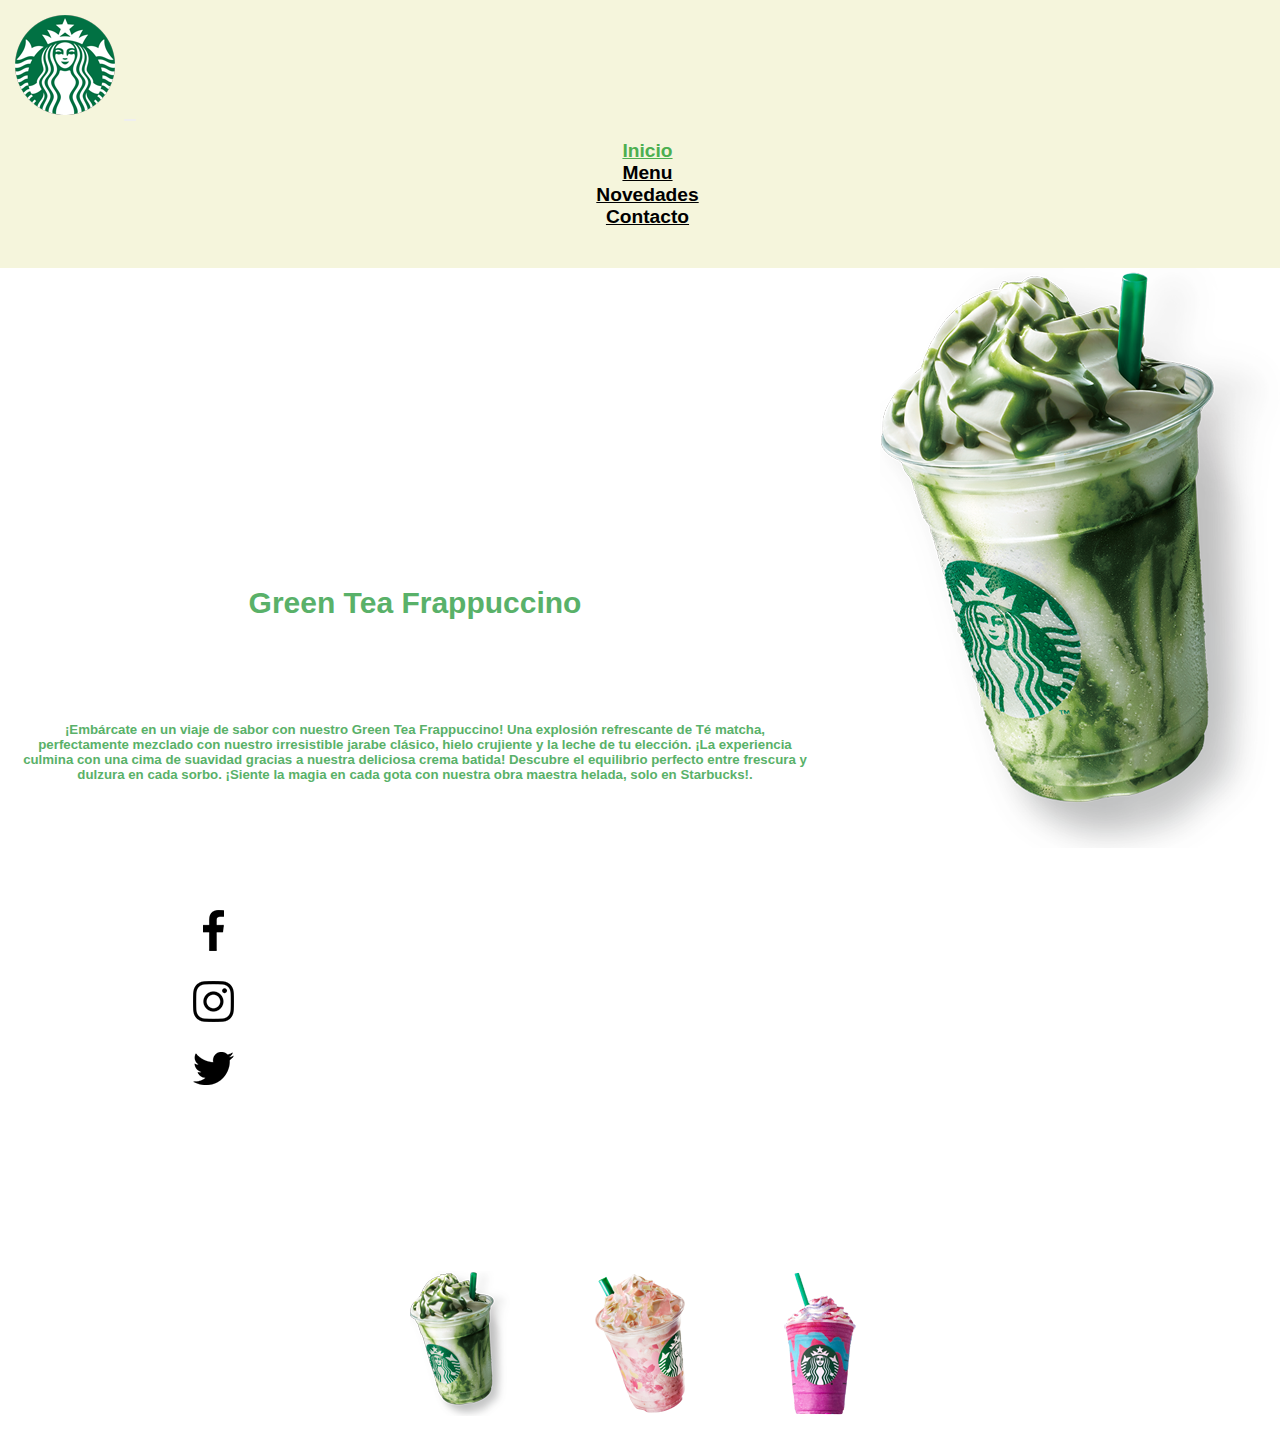
<file: index.html>
<!DOCTYPE html>
<html lang="en">

<head>
    <meta charset="UTF-8">
    <meta name="viewport" content="width=device-width, initial-scale=1.0">
    <link rel="stylesheet" href="style.css">
    <link href="https://cdn.jsdelivr.net/npm/bootstrap@5.3.2/dist/css/bootstrap.min.css" rel="stylesheet"
        integrity="sha384-T3c6CoIi6uLrA9TneNEoa7RxnatzjcDSCmG1MXxSR1GAsXEV/Dwwykc2MPK8M2HN" crossorigin="anonymous">

    <link rel="stylesheet" href="https://fonts.googleapis.com/css2?family=Open+Sans:wght@400;700&display=swap">
    <title>Starbucks</title>
</head>

<body>
    <nav class="navbar navbar-expand-lg">
        <img src="/img/logo.png" alt="Logo-Starbucks" class="logo">
        <button class="navbar-toggler" type="button" data-toggle="collapse" data-target="#navbarNav"
            aria-controls="navbarNav" aria-expanded="false" aria-label="Toggle navigation">
            <span class="navbar-toggler-icon"></span>
        </button>
        <div class="collapse navbar-collapse" id="navbarNav">
            <ul class="navbar-nav ml-auto">
                <li class="nav-item active">
                    <a class="nav-link" href="index.html">Inicio</a>
                </li>
                <li class="nav-item">
                    <a class="nav-link" href="https://www.starbucks.com.co/menu">Menu</a>
                </li>
                <li class="nav-item">
                    <a class="nav-link" href="https://www.starbucks.com.co/seccion/novedades">Novedades</a>
                </li>
                <li class="nav-item">
                    <a class="nav-link" href="https://www.starbucks.com.co/stores">Contacto</a>
                </li>
            </ul>
        </div>
    </nav>

    <div class="container">
        <div class="izquierda">
            <div id="Titulo">
                <h1>Green Tea Frappuccino</h1>
            </div>
            <div id="Descripcion">
             <h5>¡Embárcate en un viaje de sabor con nuestro Green Tea Frappuccino! Una explosión refrescante de Té matcha, perfectamente mezclado con nuestro irresistible jarabe clásico, hielo crujiente y la leche de tu elección. ¡La experiencia culmina con una cima de suavidad gracias a nuestra deliciosa crema batida! Descubre el equilibrio perfecto entre frescura y dulzura en cada sorbo. ¡Siente la magia en cada gota con nuestra obra maestra helada, solo en Starbucks!.</h5>
            </div>
        </div>


        <div class="Derecha">
            <div id="Referencia">
                <img src="./img/img1.png" class="reference-image">
            </div>
            <div id="Logo">
                <ul class="social-icons">
                    
                        <li><a href="https://www.facebook.com/StarbucksColombia/?locale=es_LA"><img src="./img/facebook.png"></a></li>
                        <li><a href="https://www.instagram.com/starbuckscol/?hl=es"><img src="./img/instagram.png"></a></li>
                        <li><a href="https://twitter.com/Starbucks"><img src="./img/twitter.png"></a></li>
                    
                    
                </ul>
            </div>
        </div>
    </div>


    <div id="productos">
        <ul class="social-products">
                <a href="index.html"><img src="./img/thumb1.png" ></a>
                <a href="index-pink.html"><img src="./img/thumb2.png" ></a>
                <a href="index-purple.html"><img src="./img/thumb3.png"></a>
        </ul>
    </div>


</body>


<script src="https://code.jquery.com/jquery-3.6.0.min.js"></script>
<script src="https://stackpath.bootstrapcdn.com/bootstrap/4.0.0/js/bootstrap.min.js"></script>

</html>
</file>
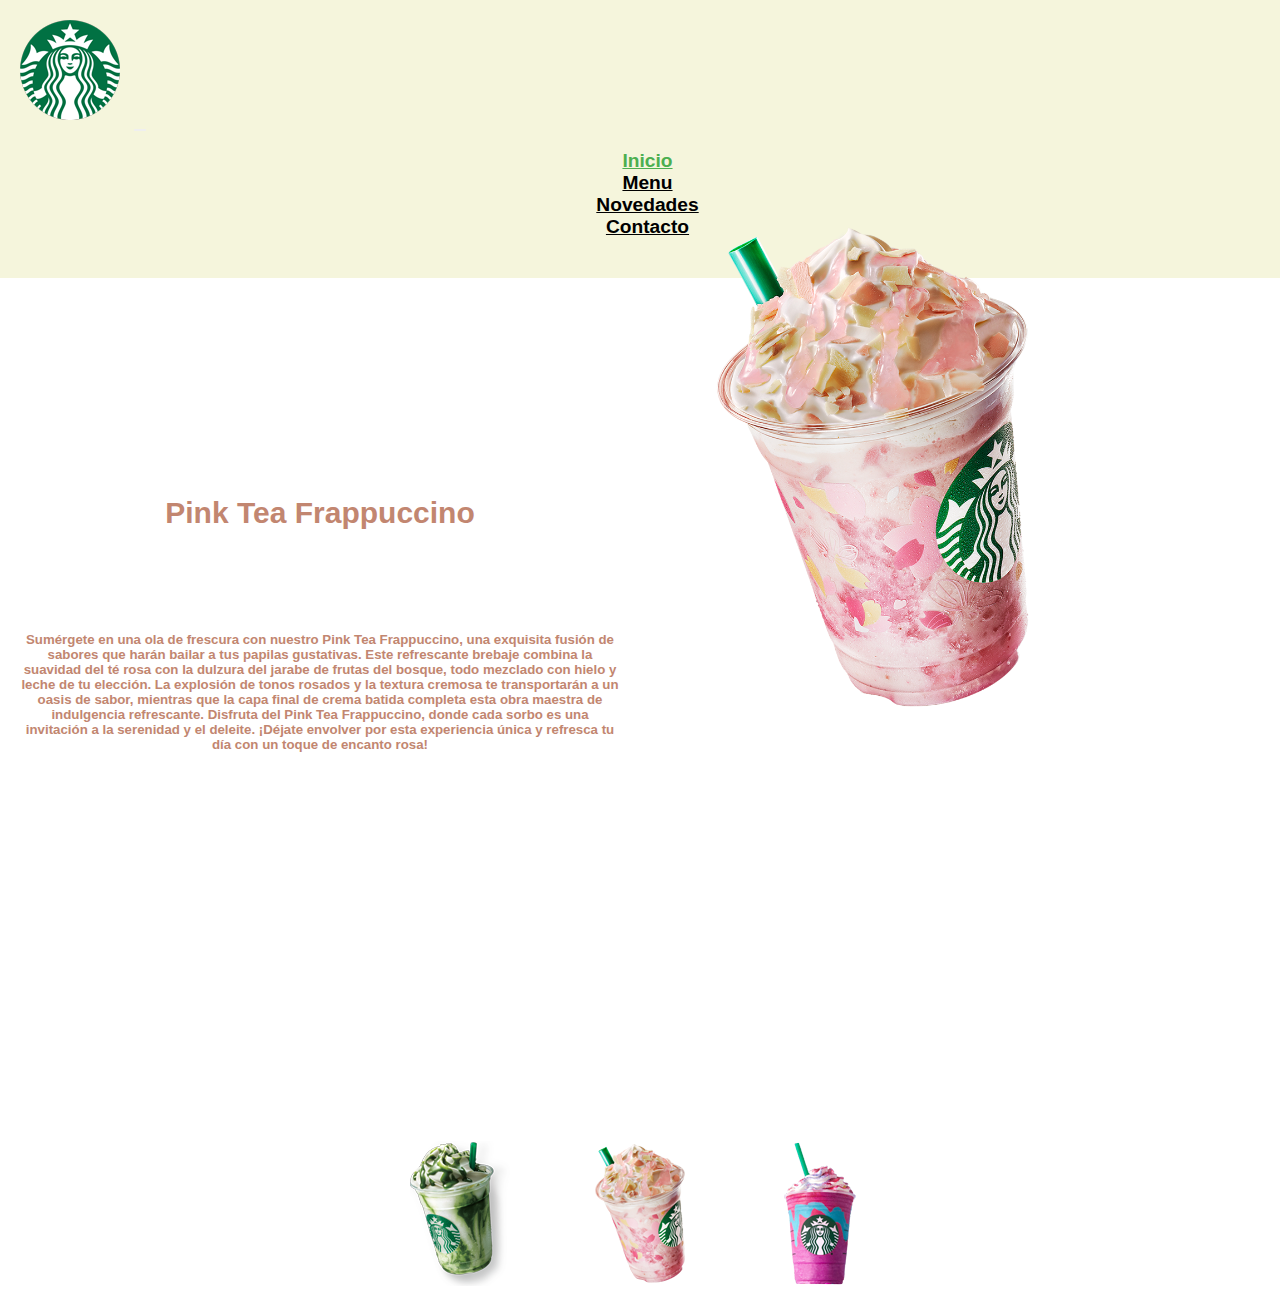
<file: index-pink.html>
<!DOCTYPE html>
<html lang="en">

<head>
    <meta charset="UTF-8">
    <meta name="viewport" content="width=device-width, initial-scale=1.0">
    <link rel="stylesheet" href="style-pink.css">
    <link href="https://cdn.jsdelivr.net/npm/bootstrap@5.3.2/dist/css/bootstrap.min.css" rel="stylesheet"
        integrity="sha384-T3c6CoIi6uLrA9TneNEoa7RxnatzjcDSCmG1MXxSR1GAsXEV/Dwwykc2MPK8M2HN" crossorigin="anonymous">

    <link rel="stylesheet" href="https://fonts.googleapis.com/css2?family=Open+Sans:wght@400;700&display=swap">
    <title>Starbucks</title>
</head>

<body>
    <nav class="navbar navbar-expand-lg">
        <img src="/img/logo.png" alt="Logo-Starbucks" class="logo">
        <button class="navbar-toggler" type="button" data-toggle="collapse" data-target="#navbarNav"
            aria-controls="navbarNav" aria-expanded="false" aria-label="Toggle navigation">
            <span class="navbar-toggler-icon"></span>
        </button>
        <div class="collapse navbar-collapse" id="navbarNav">
            <ul class="navbar-nav ml-auto">
                <li class="nav-item active">
                    <a class="nav-link" href="index.html">Inicio</a>
                </li>
                <li class="nav-item">
                    <a class="nav-link" href="https://www.starbucks.com.co/menu">Menu</a>
                </li>
                <li class="nav-item">
                    <a class="nav-link" href="https://www.starbucks.com.co/seccion/novedades">Novedades</a>
                </li>
                <li class="nav-item">
                    <a class="nav-link" href="https://www.starbucks.com.co/stores">Contacto</a>
                </li>
            </ul>
        </div>
    </nav>

    <div class="container">
        <div class="izquierda">
            <div id="Titulo">
                <h1>Pink Tea Frappuccino</h1>
            </div>
            <div id="Descripcion">
             <h5>Sumérgete en una ola de frescura con nuestro Pink Tea Frappuccino, una exquisita fusión de sabores que harán bailar a tus papilas gustativas. Este refrescante brebaje combina la suavidad del té rosa con la dulzura del jarabe de frutas del bosque, todo mezclado con hielo y leche de tu elección. La explosión de tonos rosados y la textura cremosa te transportarán a un oasis de sabor, mientras que la capa final de crema batida completa esta obra maestra de indulgencia refrescante. Disfruta del Pink Tea Frappuccino, donde cada sorbo es una invitación a la serenidad y el deleite. ¡Déjate envolver por esta experiencia única y refresca tu día con un toque de encanto rosa!</h5>
            </div>
        </div>


        <div class="derecha">
            <div id="Referencia">
                <img src="./img/img2.png" height="500px" >
            </div>
            <div id="Logo">
                <ul class="social-icons">
                    
                        <li><a href="https://www.facebook.com/StarbucksColombia/?locale=es_LA"><img src="./img/facebook.png"></a></li>
                        <li><a href="https://www.instagram.com/starbuckscol/?hl=es"><img src="./img/instagram.png"></a></li>
                        <li><a href="https://twitter.com/Starbucks"><img src="./img/twitter.png"></a></li>
                    
                    
                </ul>
            </div>
        </div>
    </div>


    <div id="productos">
        <ul class="social-products">
                <a href="index.html"><img src="./img/thumb1.png" ></a>
                <a href="index-pink.html"><img src="./img/thumb2.png" ></a>
                <a href="index-purple.html"><img src="./img/thumb3.png"></a>
        </ul>
    </div>


</body>


<script src="https://code.jquery.com/jquery-3.6.0.min.js"></script>
<script src="https://stackpath.bootstrapcdn.com/bootstrap/4.0.0/js/bootstrap.min.js"></script>

</html>
</file>
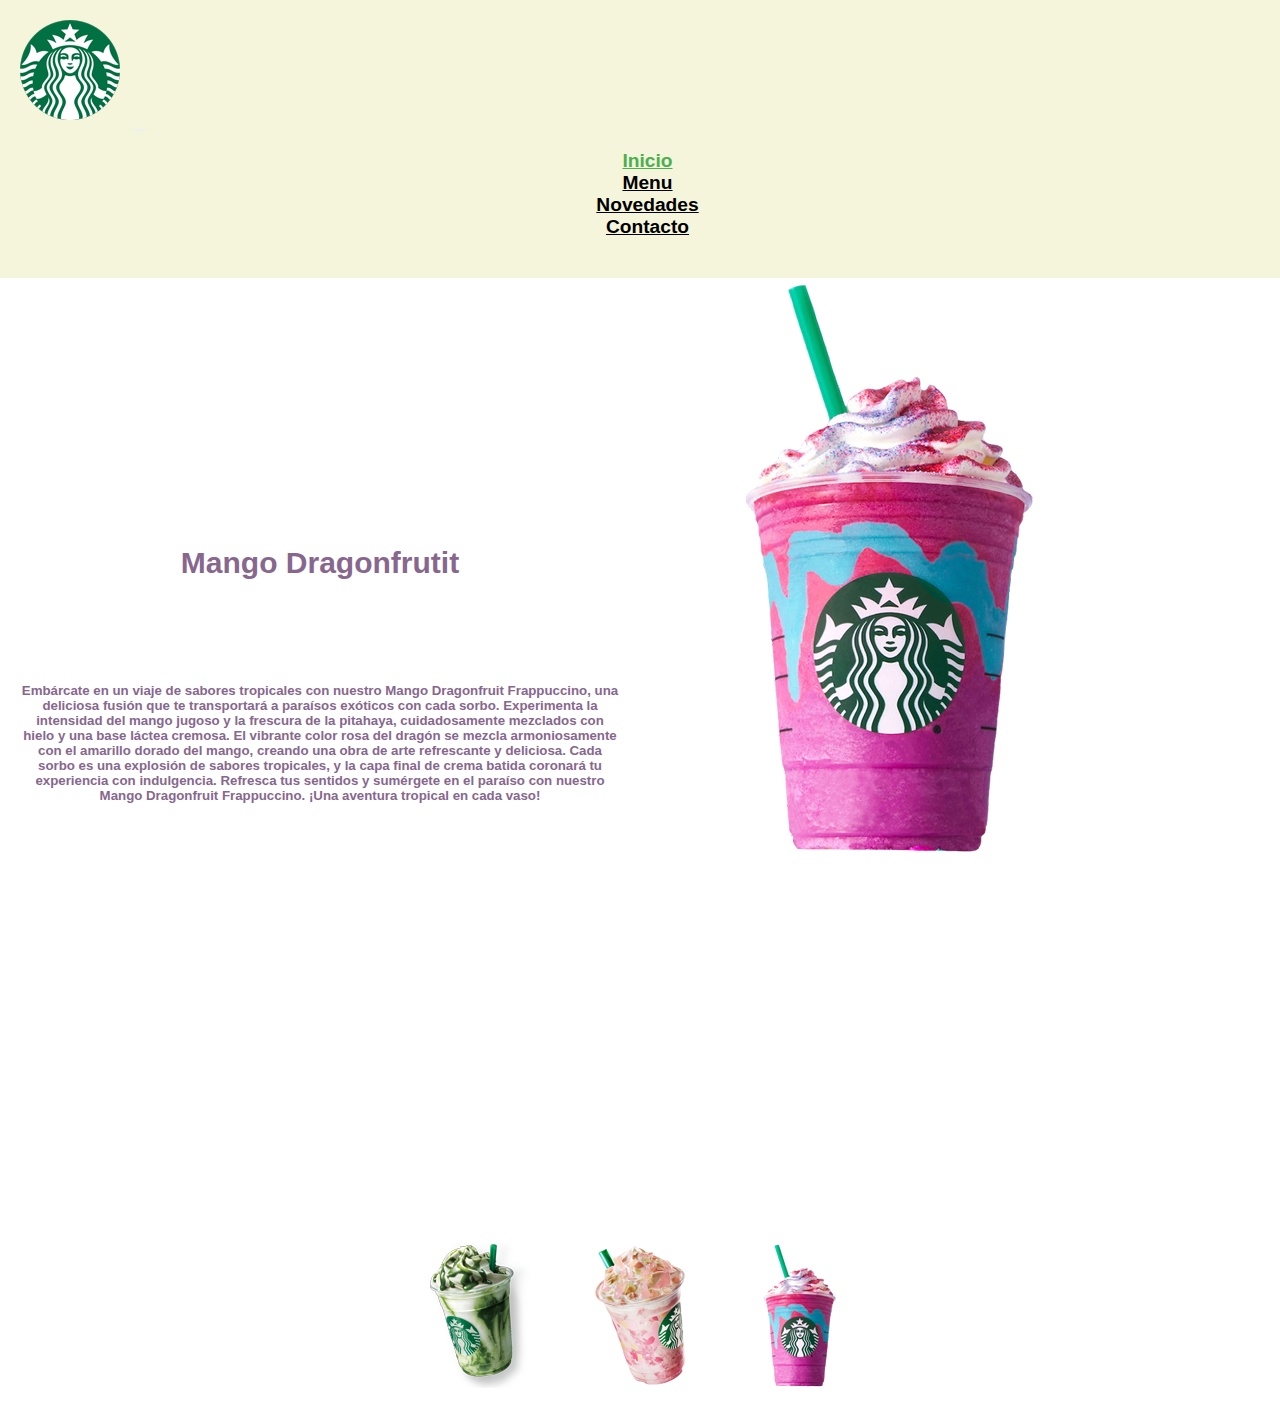
<file: index-purple.html>
<!DOCTYPE html>
<html lang="en">

<head>
    <meta charset="UTF-8">
    <meta name="viewport" content="width=device-width, initial-scale=1.0">
    <link rel="stylesheet" href="style-purple.css">
    <link href="https://cdn.jsdelivr.net/npm/bootstrap@5.3.2/dist/css/bootstrap.min.css" rel="stylesheet"
        integrity="sha384-T3c6CoIi6uLrA9TneNEoa7RxnatzjcDSCmG1MXxSR1GAsXEV/Dwwykc2MPK8M2HN" crossorigin="anonymous">

    <link rel="stylesheet" href="https://fonts.googleapis.com/css2?family=Open+Sans:wght@400;700&display=swap">
    <title>Starbucks</title>
</head>

<body>
    <nav class="navbar navbar-expand-lg">
        <img src="/img/logo.png" alt="Logo-Starbucks" class="logo">
        <button class="navbar-toggler" type="button" data-toggle="collapse" data-target="#navbarNav"
            aria-controls="navbarNav" aria-expanded="false" aria-label="Toggle navigation">
            <span class="navbar-toggler-icon"></span>
        </button>
        <div class="collapse navbar-collapse" id="navbarNav">
            <ul class="navbar-nav ml-auto">
                <li class="nav-item active">
                    <a class="nav-link" href="index.html">Inicio</a>
                </li>
                <li class="nav-item">
                    <a class="nav-link" href="https://www.starbucks.com.co/menu">Menu</a>
                </li>
                <li class="nav-item">
                    <a class="nav-link" href="https://www.starbucks.com.co/seccion/novedades">Novedades</a>
                </li>
                <li class="nav-item">
                    <a class="nav-link" href="https://www.starbucks.com.co/stores">Contacto</a>
                </li>
            </ul>
        </div>
    </nav>

    <div class="container">
        <div class="izquierda">
            <div id="Titulo">
                <h1>Mango Dragonfrutit</h1>
            </div>
            <div id="Descripcion">
             <h5>Embárcate en un viaje de sabores tropicales con nuestro Mango Dragonfruit Frappuccino, una deliciosa fusión que te transportará a paraísos exóticos con cada sorbo. Experimenta la intensidad del mango jugoso y la frescura de la pitahaya, cuidadosamente mezclados con hielo y una base láctea cremosa. El vibrante color rosa del dragón se mezcla armoniosamente con el amarillo dorado del mango, creando una obra de arte refrescante y deliciosa. Cada sorbo es una explosión de sabores tropicales, y la capa final de crema batida coronará tu experiencia con indulgencia. Refresca tus sentidos y sumérgete en el paraíso con nuestro Mango Dragonfruit Frappuccino. ¡Una aventura tropical en cada vaso!</h5>
            </div>
        </div>


        <div class="derecha">
            <div id="Referencia">
                <img src="./img/img3.png" class="reference-image">
            </div>
            <div id="Logo">
                <ul class="social-icons">
                    
                        <li><a href="https://www.facebook.com/StarbucksColombia/?locale=es_LA"><img src="./img/facebook.png"></a></li>
                        <li><a href="https://www.instagram.com/starbuckscol/?hl=es"><img src="./img/instagram.png"></a></li>
                        <li><a href="https://twitter.com/Starbucks"><img src="./img/twitter.png"></a></li>
                    
                    
                </ul>
            </div>
        </div>
    </div>


    <div id="productos">
        <ul class="social-products">
                <a href="index.html"><img src="./img/thumb1.png" ></a>
                <a href="index-pink.html"><img src="./img/thumb2.png" ></a>
                <a href="index-purple.html"><img src="./img/thumb3.png"></a>
        </ul>
    </div>


</body>


<script src="https://code.jquery.com/jquery-3.6.0.min.js"></script>
<script src="https://stackpath.bootstrapcdn.com/bootstrap/4.0.0/js/bootstrap.min.js"></script>

</html>
</file>
<file: style.css>
body {
    font-family: 'Poppins', sans-serif;
    min-height: 100vh;
    padding: 0;
    margin: 0;
    color: #F5F5DC;
}

.header {
    background-color: #F5F5DC;
    box-shadow: 0px 0px 10px rgba(0, 0, 0, 0.1);
    background: linear-gradient(to bottom, #ffffff 0%, #f5f5f5 100%);
}

.navbar {
    background-color: #F5F5DC;
    color: #000;
    padding: 10px;
}

.navbar-nav {
    margin-bottom: 30px;
}

.navbar-nav li {
    margin-right: 30px;
}

.navbar-nav a {
    color: #333;
    font-weight: bold;
    font-size: 1.5vw;
}

.nav-item.active a {
    color: #4CAF50;
}

#navbarNav {
    justify-content: flex-end;
    align-items: center;
}

.navbar-nav .nav-item {
    margin-right: 15px;
}

.navbar-nav .nav-link {
    color: #000;
    margin-right: 10px;
}

.navbar-nav .nav-link:hover {
    color: #4CAF50;
    border-radius: 25px;
    border-color: #4CAF50;
}

.navbar-toggler {
    border: none;
    color: #000;
}

.container {
    display: flex;
    justify-content: space-between;
    align-items: center;
    min-height: 50vh;
}

.izquierda,
.derecha {
    flex:1;
}
.logo{
    margin: 5px;
}
#Titulo {
    text-align: left;
    font-size: 5vw;
    color: #00704A;
    padding: 0%;
}

#Descripcion {
    text-align: left;
    color: #00704A;
    margin-top: 20px;
    padding: 0%;
}
h1{
    font-size: 30px;
}
#Referencia img {
    max-width: 100%;
    margin-left: 50px;
}

#Logo {
    display: flex;
    justify-content: flex-end;
    align-items: flex-end;
    padding: 1vw;
    margin-top: -50vh;
}

ul.social-icons {
    list-style: none;
    margin: 0;
    padding: 0;
}
li{
    list-style: none;
}

#Logo img {
    margin-left: 2vw;
    margin-top: 2vw;
}

#productos {
    text-align: center;
    margin-top: 170px;
}

.social-products {
    list-style: none;
    padding: 0;
    display: flex;
    justify-content: center; 
}

.social-products a {
    margin: 0 40px; 
    display: inline-block;
}



@media only screen and (max-width: 767px) {
    .navbar-nav {
        text-align: center;
    }

    .navbar-nav a {
        display: block;
        text-align: center;
        border-radius: 0;
        border-bottom: none;
    }

    #Titulo {
        position: relative;
        top: auto;
        left: auto;
        right: auto;
        text-align: center;
        color: #59b169;
        padding: 20px;
    }
    #Descripcion {
        position: relative;
        top: auto;
        left: auto;
        right: auto;
        text-align: center;
        color: #59b169;
        padding: 20px;
    }

    #Derecha {
        margin-top: 20px;
        order: 1;
    }

    #Derecha img {
        position: relative;
        right: 130%;
        text-align: center;
    }

    #Logo, .social-icons {
        margin-top: 20px;
        order: 2;
    }

    #Logo, .social-icons img {
        position: relative;
        right: 200%;
        text-align: center;
    }

    #Productos {
        padding-top: 100px;
        width: 100%;
    }
}

@media only screen and (min-width: 768px) and (max-width: 1024px) {
    .navbar-nav {
        text-align: center;
    }

    .navbar-nav a {
        display: block;
        text-align: center;
        border-radius: 0;
        border-bottom: none;
    }

    #Titulo {
        position: relative;
        top: auto;
        left: auto;
        right: auto;
        text-align: center;
        color: #59b169;
        padding: 20px;
    }
    #Descripcion {
        position: relative;
        top: auto;
        left: auto;
        right: auto;
        text-align: center;
        color: #59b169;
        padding: 20px;
    }

    #Derecha {
        margin-top: 20px;
        order: 1;
    }

    #Derecha img {
        position: relative;
        right: 130%;
        text-align: center;
    }

    #Logo, .social-icons {
        margin-top: 20px;
        order: 2;
    }

    #Logo, .social-icons img {
        position: relative;
        right: 200%;
        text-align: center;
    }

    #Productos {
        padding-top: 100px;
        width: 100%;
    }
}

@media only screen and (max-width: 1366px) {
    .navbar-nav {
        text-align: center;
    }

    .navbar-nav a {
        display: block;
        text-align: center;
        border-radius: 0;
        border-bottom: none;
    }

    #Titulo {
        position: relative;
        top: auto;
        left: auto;
        right: auto;
        text-align: center;
        color: #59b169;
        padding: 20px;
    }
    #Descripcion {
        position: relative;
        top: auto;
        left: auto;
        right: auto;
        text-align: center;
        color: #59b169;
        padding: 20px;
    }

    #Derecha {
        margin-top: 20px;
        order: 1;
    }

    #Derecha img {
        position: relative;
        right: 130%;
        text-align: center;
    }

    #Logo, .social-icons {
        margin-top: 20px;
        order: 2;
    }

    #Logo, .social-icons img {
        position: relative;
        right: 200%;
        text-align: center;
    }

    #Productos {
        padding-top: 100px;
        width: 100%;
    }
}
</file>
<file: style-pink.css>
body {
    font-family: 'Poppins', sans-serif;
    min-height: 100vh;
    padding: 0;
    margin: 0;
    color: #F5F5DC;
}

.header {
    background-color: #F5F5DC;
    box-shadow: 0px 0px 10px rgba(0, 0, 0, 0.1);
    background: linear-gradient(to bottom, #ffffff 0%, #f5f5f5 100%);
}

.navbar {
    background-color: #F5F5DC;
    color: #000;
    padding: 10px;
}

.navbar-nav {
    margin-bottom: 30px;
}

.navbar-nav li {
    margin-right: 30px;
}

.navbar-nav a {
    color: #333;
    font-weight: bold;
    font-size: 1.5vw;
}

.nav-item.active a {
    color: #4CAF50;
}

#navbarNav {
    justify-content: flex-end;
    align-items: center;
}

.navbar-nav .nav-item {
    margin-right: 15px;
}

.navbar-nav .nav-link {
    color: #000;
    margin-right: 10px;
}

.navbar-nav .nav-link:hover {
    color: #4CAF50;
    border-radius: 25px;
    border-color: #4CAF50;
}

.navbar-toggler {
    border: none;
    color: #000;
}

.container {
    display: flex;
    justify-content: space-between;
    align-items: center;
    min-height: 50vh;
}

.izquierda,
.derecha {
    flex:1;
}
.logo{
    margin: 10px;

}
#Titulo {
    text-align: left;
    font-size: 5vw;
    color: #C28670;
    padding: 0%;
}

#Descripcion {
    text-align: left;
    color:#C28670;
    margin-top: 20px;
    padding: 0%;
}
h1{
    font-size: 30px;
}
#Referencia img {
    max-width: 100%;
    margin-left: 60px;
    margin-top: -60px;
}

#Logo {
    display: flex;
    justify-content: flex-end;
    align-items: flex-end;
    padding: 1vw;
    margin-top: -50vh;
}

ul.social-icons {
    list-style: none;
    margin: 0;
    padding: 0;
}
li{
    list-style: none;
}

#Logo img {
    margin-left: 2vw;
    margin-top: 2vw;
}


#productos {
    text-align: center;
    margin-top: 170px;
}

.social-products {
    list-style: none;
    padding: 0;
    display: flex;
    justify-content: center; 
}

.social-products a {
    margin: 0 40px; 
    display: inline-block;
}

@media only screen and (max-width: 767px) {
    .navbar-nav {
        text-align: center;
    }

    .navbar-nav a {
        display: block;
        text-align: center;
        border-radius: 0;
        border-bottom: none;
    }

    #Titulo {
        position: relative;
        top: auto;
        left: auto;
        right: auto;
        text-align: center;
        color:#C28670;
        padding: 20px;
    }
    #Descripcion {
        position: relative;
        top: auto;
        left: auto;
        right: auto;
        text-align: center;
        color:#C28670;
        padding: 20px;
    }

    #Derecha {
        margin-top: 20px;
        order: 1;
    }

    #Derecha img {
        position: relative;
        right: 130%;
        text-align: center;
    }

    #Logo, .social-icons {
        margin-top: 20px;
        order: 2;
    }

    #Logo, .social-icons img {
        position: relative;
        right: 200%;
        text-align: center;
    }

    #Productos {
        padding-top: 9px;
        width: 90%;
    }
}

@media only screen and (min-width: 768px) and (max-width: 1024px) {
    .navbar-nav {
        text-align: center;
    }

    .navbar-nav a {
        display: block;
        text-align: center;
        border-radius: 0;
        border-bottom: none;
    }

    #Titulo {
        position: relative;
        top: auto;
        left: auto;
        right: auto;
        text-align: center;
        color:#C28670;
        padding: 20px;
    }
    #Descripcion {
        position: relative;
        top: auto;
        left: auto;
        right: auto;
        text-align: center;
        color:#C28670;
        padding: 20px;
    }

    #Derecha {
        margin-top: 20px;
        order: 1;
    }

    #Derecha img {
        position: relative;
        right: 130%;
        text-align: center;
    }

    #Logo, .social-icons {
        margin-top: 20px;
        order: 2;
    }

    #Logo, .social-icons img {
        position: relative;
        right: 200%;
        text-align: center;
    }

    #Productos {
        padding-top: 100px;
        width: 100%;
    }
}

@media only screen and (max-width: 1366px) {
    .navbar-nav {
        text-align: center;
    }

    .navbar-nav a {
        display: block;
        text-align: center;
        border-radius: 0;
        border-bottom: none;
    }

    #Titulo {
        position: relative;
        top: auto;
        left: auto;
        right: auto;
        text-align: center;
        color: #C28670;
        padding: 20px;
    }
    #Descripcion {
        position: relative;
        top: auto;
        left: auto;
        right: auto;
        text-align: center;
        color: #C28670;
        padding: 20px;
    }

    #Derecha {
        margin-top: 20px;
        order: 1;
    }

    #Derecha img {
        position: relative;
        right: 130%;
        text-align: center;
    }

    #Logo, .social-icons {
        margin-top: 20px;
        order: 2;
    }

    #Logo, .social-icons img {
        position: relative;
        right: 300%;
        text-align: center;
    }

    #Productos {
        padding-top: 100px;
        width: 100%;
    }
}
</file>
<file: style-purple.css>
body {
    font-family: 'Poppins', sans-serif;
    min-height: 100vh;
    padding: 0;
    margin: 0;
    color: #F5F5DC;
}

.header {
    background-color: #F5F5DC;
    box-shadow: 0px 0px 10px rgba(0, 0, 0, 0.1);
    background: linear-gradient(to bottom, #ffffff 0%, #f5f5f5 100%);
}

.navbar {
    background-color: #F5F5DC;
    color: #000;
    padding: 10px;
}

.navbar-nav {
    margin-bottom: 30px;
}

.navbar-nav li {
    margin-right: 30px;
}

.navbar-nav a {
    color: #333;
    font-weight: bold;
    font-size: 1.5vw;
}

.nav-item.active a {
    color: #4CAF50;
}

#navbarNav {
    justify-content: flex-end;
    align-items: center;
}

.navbar-nav .nav-item {
    margin-right: 15px;
}

.navbar-nav .nav-link {
    color: #000;
    margin-right: 10px;
}

.navbar-nav .nav-link:hover {
    color: #4CAF50;
    border-radius: 25px;
    border-color: #4CAF50;
}

.navbar-toggler {
    border: none;
    color: #000;
}

.container {
    display: flex;
    justify-content: space-between;
    align-items: center;
    min-height: 50vh;
}

.izquierda,
.derecha {
    flex:1;
}
.logo{
    margin: 10px;

}
#Titulo {
    text-align: left;
    font-size: 5vw;
    color: #87678E;
    padding: 0%;
}

#Descripcion {
    text-align: left;
    color: #87678E;
    margin-top: 20px;
    padding: 0%;
}
h1{
    font-size: 30px;
}
#Referencia img {
    max-width: 100%;
    margin-left: 50px;
}

#Logo {
    display: flex;
    justify-content: flex-end;
    align-items: flex-end;
    padding: 1vw;
    margin-top: -40vh;
}

ul.social-icons {
    list-style: none;
    margin: 0;
    padding: 0;
}
li{
    list-style: none;
}

#Logo img {
    margin-left: 1vw;
    margin-top: 1vw;
}



#productos {
    text-align: center;
    margin-top: 170px;
}

.social-products {
    list-style: none;
    padding: 0;
    display: flex;
    justify-content: center; 
}

.social-products a {
    margin: 0 30px; 
    display: inline-block;
}


@media only screen and (max-width: 767px) {
    .navbar-nav {
        text-align: center;
    }

    .navbar-nav a {
        display: block;
        text-align: center;
        border-radius: 0;
        border-bottom: none;
    }

    #Titulo {
        position: relative;
        top: auto;
        left: auto;
        right: auto;
        text-align: center;
        color:#87678E;
        padding: 20px;
    }
    #Descripcion {
        position: relative;
        top: auto;
        left: auto;
        right: auto;
        text-align: center;
        color:#87678E;
        padding: 20px;
    }

    #Derecha {
        margin-top: 20px;
        order: 1;
    }

    #Derecha img {
        position: relative;
        right: 130%;
        text-align: center;
    }

    #Logo, .social-icons {
        margin-top: 20px;
        order: 2;
    }

    #Logo, .social-icons img {
        position: relative;
        right: 200%;
        text-align: center;
    }

    #Productos {
        padding-top: 100px;
        width: 100%;
    }
}

@media only screen and (min-width: 768px) and (max-width: 1024px) {
    .navbar-nav {
        text-align: center;
    }

    .navbar-nav a {
        display: block;
        text-align: center;
        border-radius: 0;
        border-bottom: none;
    }

    #Titulo {
        position: relative;
        top: auto;
        left: auto;
        right: auto;
        text-align: center;
        color:#87678E;
        padding: 20px;
    }
    #Descripcion {
        position: relative;
        top: auto;
        left: auto;
        right: auto;
        text-align: center;
        color:#87678E;
        padding: 20px;
    }

    #Derecha {
        margin-top: 20px;
        order: 1;
    }

    #Derecha img {
        position: relative;
        right: 130%;
        text-align: center;
    }

    #Logo, .social-icons {
        margin-top: 20px;
        order: 2;
    }

    #Logo, .social-icons img {
        position: relative;
        right: 200%;
        text-align: center;
    }

    #Productos {
        padding-top: 100px;
        width: 100%;
    }
}

@media only screen and (max-width: 1366px) {
    .navbar-nav {
        text-align: center;
    }

    .navbar-nav a {
        display: block;
        text-align: center;
        border-radius: 0;
        border-bottom: none;
    }

    #Titulo {
        position: relative;
        top: auto;
        left: auto;
        right: auto;
        text-align: center;
        color: #87678E;
        padding: 20px;
    }
    #Descripcion {
        position: relative;
        top: auto;
        left: auto;
        right: auto;
        text-align: center;
        color: #87678E;
        padding: 20px;
    }

    #Derecha {
        margin-top: 20px;
        order: 1;
    }

    #Derecha img {
        position: relative;
        right: 130%;
        text-align: center;
    }

    #Logo, .social-icons {
        margin-top: 20px;
        order: 2;
    }

    #Logo, .social-icons img {
        position: relative;
        right: 200%;
        text-align: center;
    }

    #Productos {
        padding-top: 100px;
        width: 100%;
    }
}
</file>
